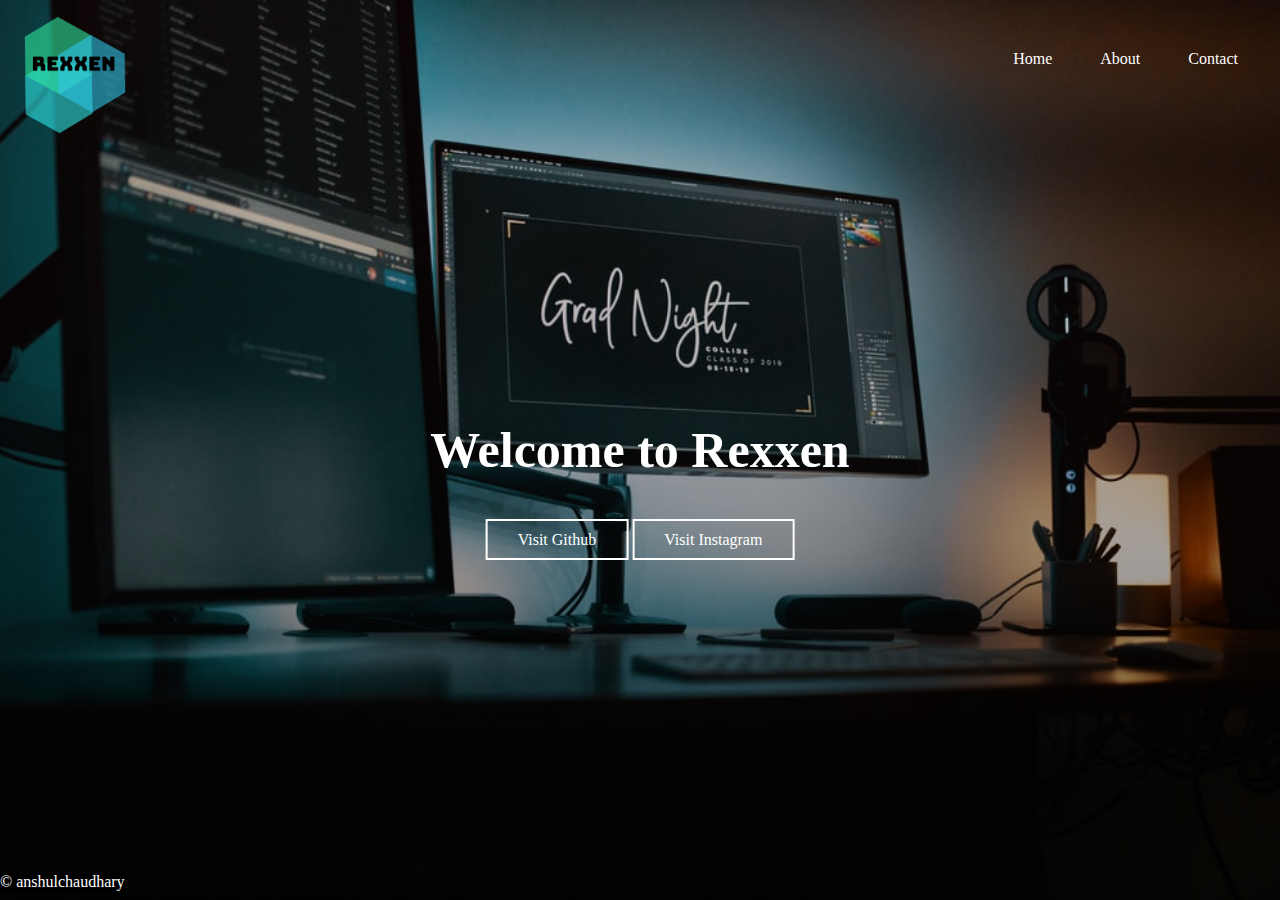
<file: index.html>
<!DOCTYPE html>
<html>
<head>
	<title>Rexxen | Anshul Chaudhary</title>
	<link rel = "stylesheet" type = "text/css" href = 'css/style.css'>
	
	<link href="image/logo.png" rel="icon">

</head>

<body>
<header>
	<div class = "main">
		<div class = "logo">
			<img src = "image/logo.png">
		</div>
			<ul>
				<li><a href = 'index.html'>Home</a></li>
				<li><a href = 'about.html'>About</a></li>
				<li><a href = 'contact.html'>Contact</a></li>
			</ul>
	</div>
	<div class = 'title'>
		<h1>Welcome to Rexxen</h1>
	</div>
	<div class = 'button'>
		<a href = "https://github.com/anschy" class = 'btn'>Visit Github</a>
		<a href = "https://www.instagram.com/rundown_griffin/" class = 'btn'>Visit Instagram</a>
	</div>

    <div class = 'fter'>
		<p>© anshulchaudhary</p>
    </div>
</header>
</body>
</html>
</file>
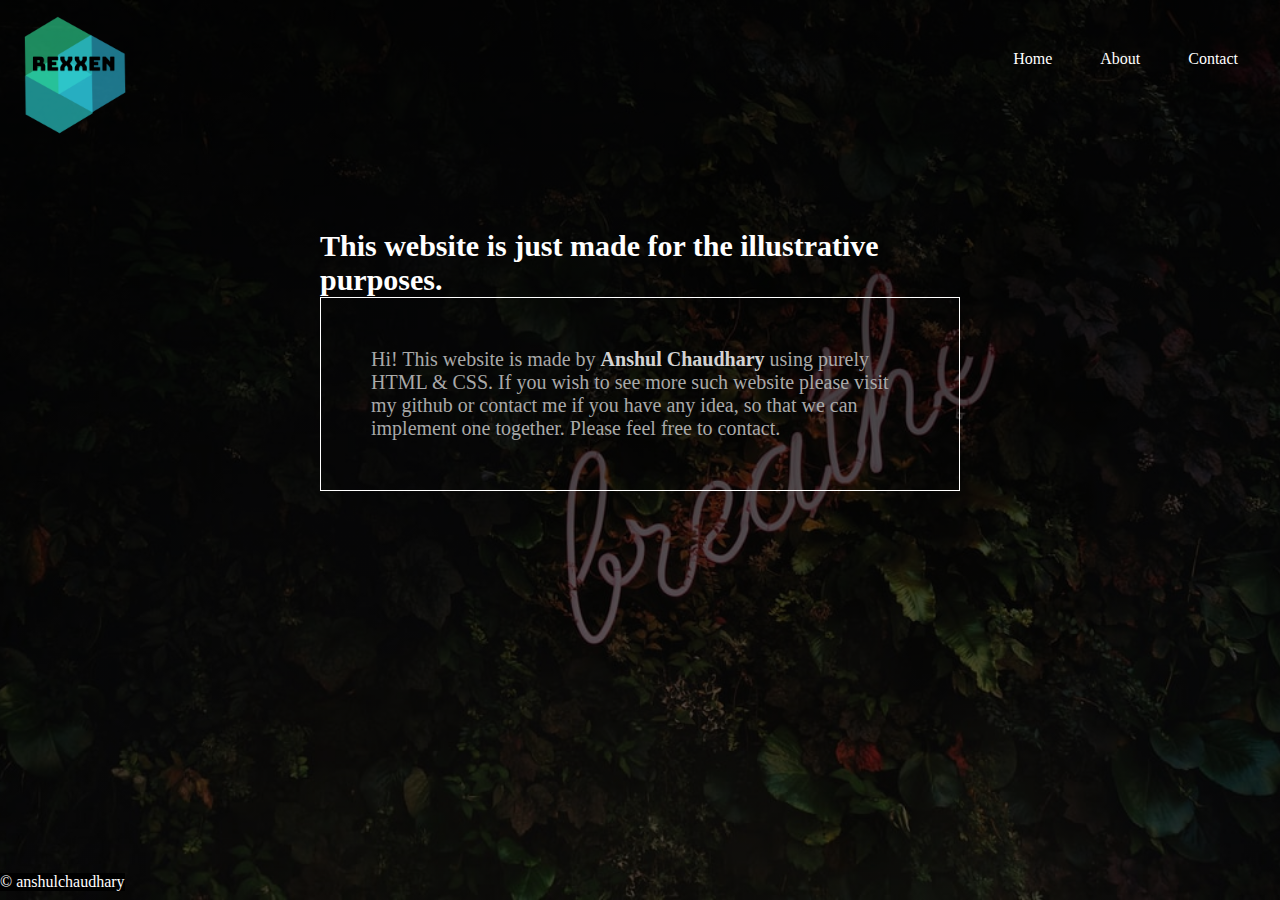
<file: about.html>
<!DOCTYPE html>
<html lang = 'en'>
<head>
	<meta name="description" content="Rexxen is the website made for isllustrative purposes. this is a beginner level website that is being developed by Anshul Chaudhary">
	<title>Rexxen - About | Anshul Chaudhary</title>
	<link rel = "stylesheet" type = "text/css" href = 'css/style-about.css'>
	
	<link href="image/logo.png" rel="icon">

</head>

<body>
<header>
	<div class = "main">
		<div class = "logo">
			<img src = "image/logo.png" alt = "background image">
		</div>
			<ul>
				<li><a href = 'index.html'>Home</a></li>
				<li><a href = 'about.html'>About</a></li>
				<li><a href = 'mailto:anshulchoudhary2001@gmail.com'>Contact</a></li>
			</ul>
	</div>
	<div class = 'title'>
		<h1>This website is just made for the illustrative purposes.</h1>
		<p>Hi! This website is made by <strong><span>Anshul Chaudhary</span></strong> using purely HTML & CSS. If you wish to see more such website please visit my github or contact me if you have any idea, so that we can implement one together. Please feel free to contact.</p>
	</div>


    <div class = 'fter'>
		<p>© anshulchaudhary</p>
    </div>
</header>
</body>
</html>
</file>
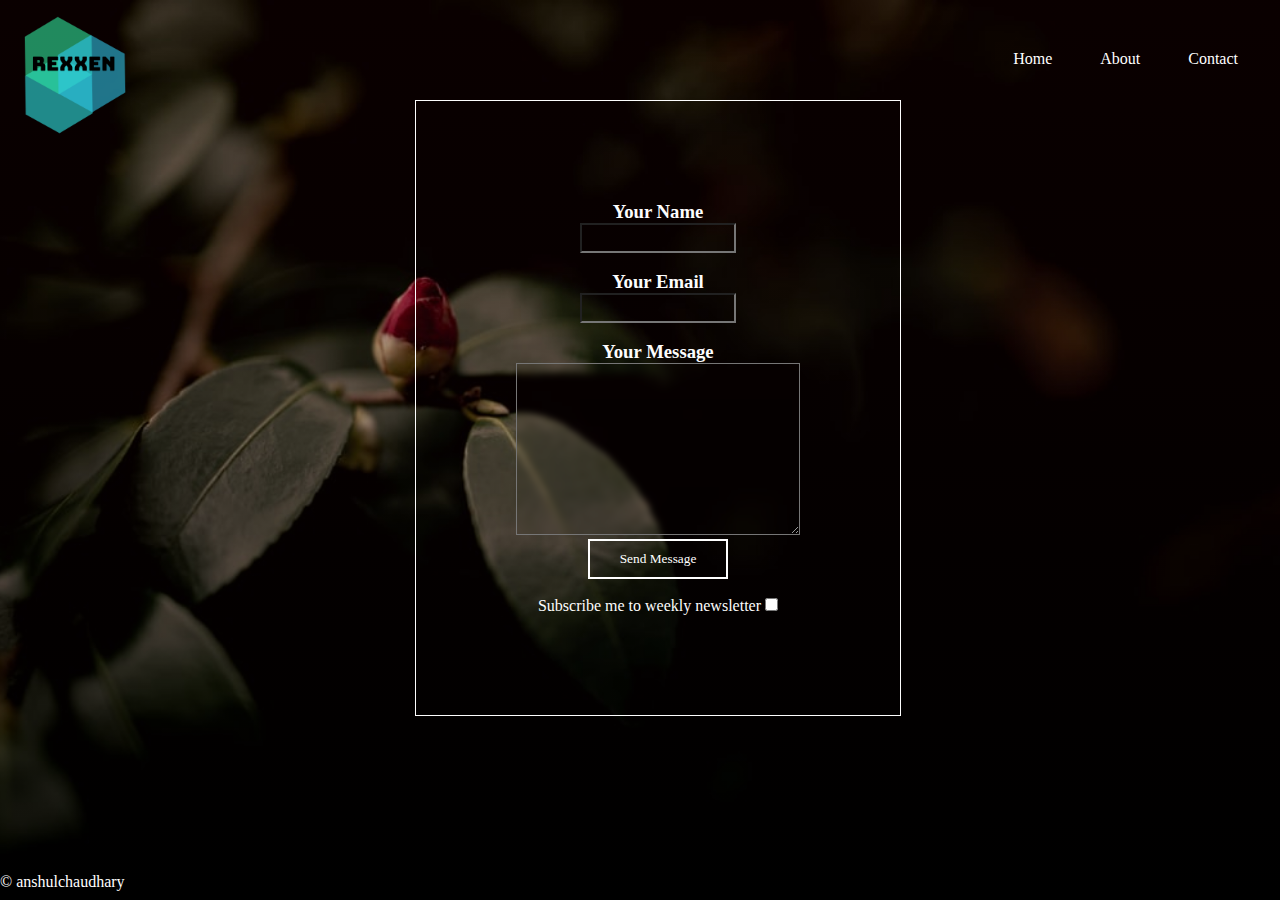
<file: contact.html>
<!DOCTYPE html>
<html>

<head>
    <title>Rexxen | Anshul Chaudhary</title>
    <link rel="stylesheet" type="text/css" href='css/style-contact.css'>

    <link href="image/logo.png" rel="icon">

</head>

<body>
    <header>
        <div class="main">
            <div class="logo">
                <img src="image/logo.png">
            </div>
            <ul>
                <li><a href='index.html'>Home</a></li>
                <li><a href='about.html'>About</a></li>
                <li><a href='contact.html'>Contact</a></li>
            </ul>
        </div>

        <!--	Form starts here   -->
        <center>
            <div class="form">
                <form action="https://mailto:anshulchoudhary2001@gmail.com" method="post" enctype="text/plain">
                    <h3><label>Your Name </label></h3>
                    <input type="text" name="yourname">
                    <br>
                    <br>     
                    <h3><label> Your Email </label></h3>
                    <input type="email" name="youremail">
                    <br>
                    <br>
                    <h3><label>Your Message</label></h3>
                    <textarea name="yourmessage" rows="10" cols="35" style="background-color: transparent; backdrop-filter: blur(3px); color: #FFFFFF; padding: 5px;"></textarea>
                    <br>
                    <input type="submit" value="Send Message">
                    <br>
                    <br>
                    <label>Subscribe me to weekly newsletter </label>
                    <input type="checkbox">
                </form>
            </div>
        </center>
        <!--     Form ends here     -->
        <div class='fter'>
            <p>© anshulchaudhary</p>
        </div>
    </header>
</body>

</html>
</file>
<file: css/style.css>
*{
	margin : 0;
	padding : 0;
	font-family : Century Gothic;
}

header{
	background-image : linear-gradient(rgba(100,0,0,0.1),rgba(0,0,0,0.5)), url(../image/1.jpg);
	height : 100vh;
	background-size : cover;
	background-position : center
}

ul{
	float : right;
	list-style-type : none;
	margin-top : 50px;
	margin-right : 20px;
}

ul li{
	display : inline-block;
}

ul li a{
	text-decoration : none;
	color : #FFFFFF;
	padding : 5px 20px;
	border : 2px solid transparent ;
	transition : 0.6s ease;
}

ul li a:hover{
	background-color : #FFFFFF;
	color : #000000 ;
}


.logo img{
	float  : left;
	width : 150px;
	height : auto;
}

.main{
	max-width : 1500px;
	margin : auto;
}

.title{
	position : absolute;
	top : 50%;
	left : 50%;
	transform : translate(-50%,-50%);
}

.title h1{
	color : #FFFFFF;
	font-size : 50px;
}

.button{
	position : absolute;
	top : 60%;
	left : 50%;
	transform : translate(-50%,-50%)
}

.btn{
	text-decoration : none;
	border : 2px solid #FFFFFF;
	padding : 10px 30px;
	color : #FFFFFF;
}


.btn:hover{
	background-color : #FFFFFF;
	color : #000000 ;
	transition : 0.6s ease;
}

.fter{
	position : absolute;
	background-color : #000000;
	color : #FFFFFF ;
	float : left;
	top : 97%;

}
</file>
<file: css/style-about.css>
*{
	margin : 0;
	padding : 0;
	font-family : Century Gothic;
}

header{
	background-image : linear-gradient(rgba(0,0,0,0.8),rgba(0,0,0,0.5)), url(../image/2.jpg);
	height : 100vh;
	background-size : cover;
	background-position : center
}

ul{
	float : right;
	list-style-type : none;
	margin-top : 50px;
	margin-right : 20px;
}

ul li{
	display : inline-block;
}

ul li a{
	text-decoration : none;
	color : #FFFFFF;
	padding : 5px 20px;
	border : 2px solid transparent ;
	transition : 0.6s ease;
}

ul li a:hover{
	background-color : #FFFFFF;
	color : #000000 ;
}


.logo img{
	float  : left;
	width : 150px;
	height : auto;
}

.main{
	max-width : 1500px;
	margin : auto;
}

.title{
	position : absolute;
	top : 40%;
	left : 50%;
	transform : translate(-50%,-50%);
}

.title h1{
	color : #FFFFFF;
	font-size : 30px;
}

.title p{
	text-decoration : none;
	border : 1px solid #FFFFFF;
	padding : 50px 50px;
	color : #A9A9A9;
	font-size : 20px;
}

span{
	color : #D3D3D3;
}

.fter{
	position : absolute;
	background-color : #000000;
	color : #FFFFFF ;
	float : left;
	top : 97%;

}
</file>
<file: css/style-contact.css>
* {
    margin: 0;
    padding: 0;
    font-family: Century Gothic;
}

header {
    background-image: linear-gradient(rgba(100, 0, 0, 0.1), rgba(0, 0, 0, 0.5)), url(../image/3.jpg);
    height: 100vh;
    background-size: cover;
    background-position: center
}

ul {
    float: right;
    list-style-type: none;
    margin-top: 50px;
    margin-right: 20px;
}

ul li {
    display: inline-block;
}

ul li a {
    text-decoration: none;
    color: #FFFFFF;
    padding: 5px 20px;
    border: 2px solid transparent;
    transition: 0.6s ease;
}

ul li a:hover {
    background-color: #FFFFFF;
    color: #000000;
}


.logo img {
    float: left;
    width: 150px;
    height: auto;
}

.main {
    max-width: 1500px;
    margin: auto;
}

.title {
    position: absolute;
    top: 50%;
    left: 50%;
    transform: translate(-50%, -50%);
}

.title h1 {
    color: #FFFFFF;
    font-size: 50px;
}

.button {
    position: absolute;
    top: 60%;
    left: 50%;
    transform: translate(-50%, -50%)
}

.form {
  position: absolute;
  left: 50%;
  margin-top: 100px;
  margin-left: -225px;  
  border: 1px solid #fdfdfd;
  padding: 100px;
}

.form label{
    color: #fdfdfd;
}

input[type=text] {
    background-color: transparent;
    width: 50%;
    color: #FFFFFF;
    padding: 5px;
}

input[type=email] {
    background-color: transparent;
    width: 50%;
    color: #FFFFFF;
    padding: 5px;
}

input[type=submit]{
    background-color: transparent;
	text-decoration : none;
	border : 2px solid #FFFFFF;
	padding : 10px 30px;
	color : #FFFFFF;
}

input[type=submit]:hover{
	background-color : #FFFFFF;
	color : #000000 ;
	transition : 0.6s ease;
}

.fter {
    position: absolute;
    background-color: #000000;
    color: #FFFFFF;
    float: left;
    top: 97%;

}
</file>
